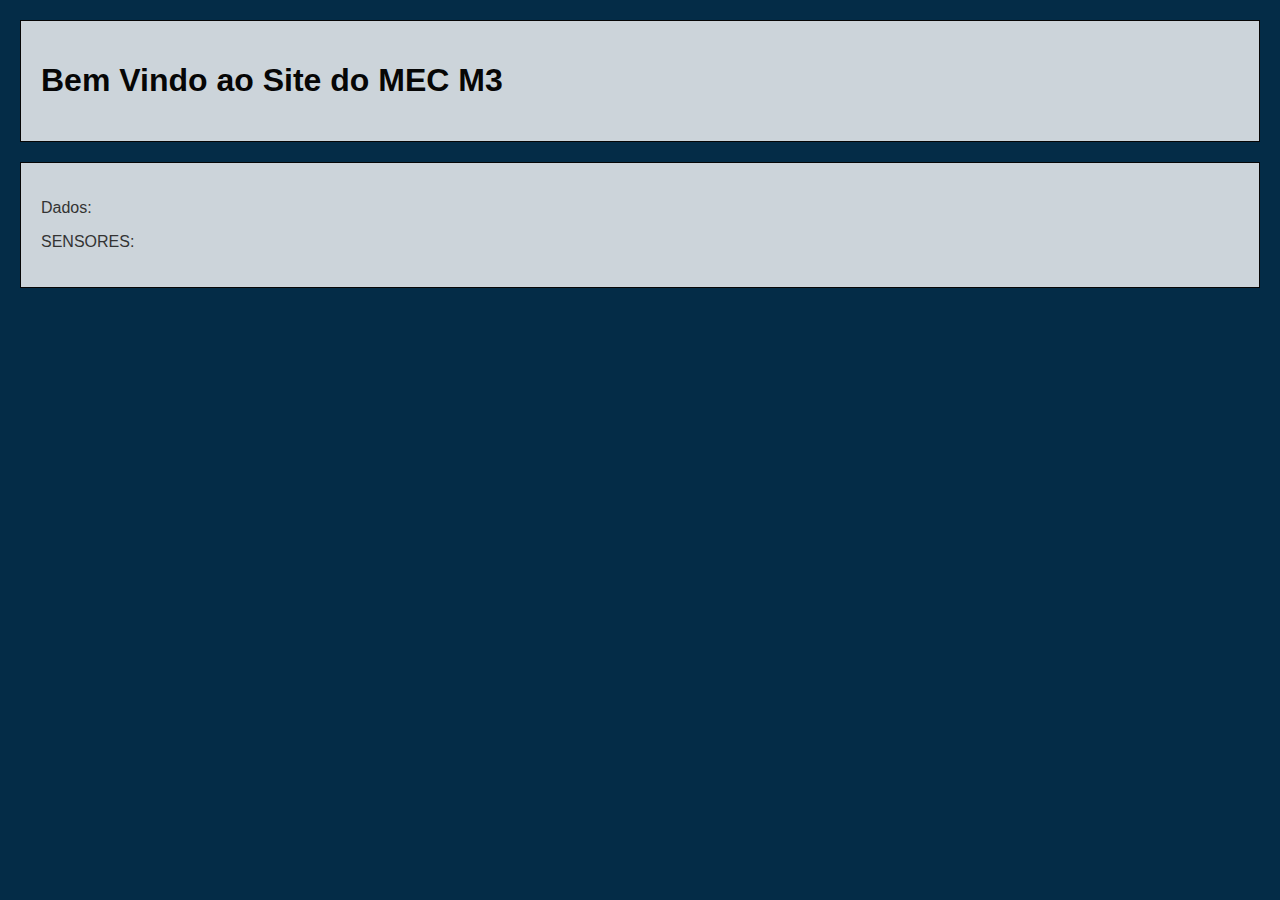
<file: index.html>
<!DOCTYPE html>

<html lang="en">
    <head>
        <meta charset="UTF-8">
        <meta name="viewport"
        content="width=device-width, initial-scale=1.0">
        <title>Projeto Integrador</title>
            <link rel="stylesheet"
          href="style.css">
    </head>
    <body>
        <header><h1>Bem Vindo ao Site do MEC M3</h1></header>
        <nav>




<title>Arduino WemosD1</title>
<ul></ul>
<li><a href="#">Dados:</a></li>
<ul>
    <li><a href="#">SENSORES:</a></li>
 </ul>
</file>
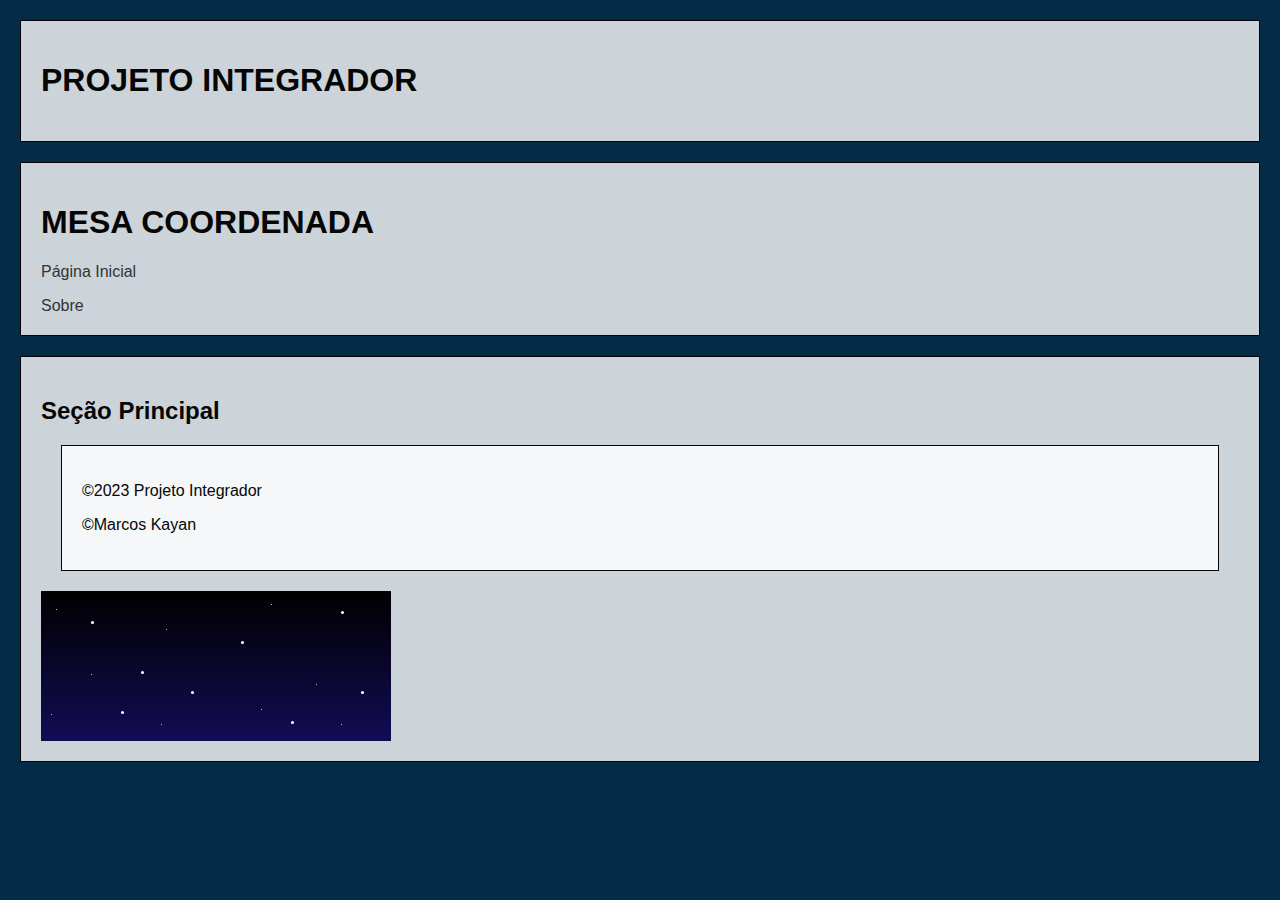
<file: HTML.html>
<!DOCTYPE html>

<html lang="en">
    <head>
        <meta charset="UTF-8">
        <meta name="viewport"
        content="width=device-width, initial-scale=1.0">
        <title>Projeto Integrador</title>
            <link rel="stylesheet"
          href="style.css">
    </head>
    <body>
        <header><h1>PROJETO INTEGRADOR</h1></header>
        <nav>
            <subheader><h1>MESA COORDENADA</h1></subheader>
            <ul>
                <liv><a href="index.html">Página Inicial</a></liv>
            </ul>
                <liv><a href="sobre.html">Sobre</a></liv>
                </ul>

        </nav>

        <section>
            <h2>Seção Principal</h2>
            <div class="gear"></div>
            
        
        <footer>
            <p>&copy;2023 Projeto Integrador</p>
            <ul>
<p>&copy;Marcos Kayan</p>
            </ul>
             
        </footer>
        <script scr="script.js"></script>
    </body>
    </html>

    <div class="container" >
        <div class="stars" ></div>
      <div class="stars2" ></div>
    </div>
</file>
<file: style.css>
body {
    font-family: Arial, sans-serif;
    margin: 0;
    padding: 0;
    box-sizing: border-box;
    background: #042c47; 
    color: #060606; 
}

header, nav, section, footer {
    margin: 20px;
    padding: 20px;
    border: 1px solid #060606;
    background: rgba(255, 255, 255, 0.8); 
}

ul {
    list-style-type: none;
    padding: 0;
}

li {
    display: inline;
    margin-right: 10px;
}

a {
    text-decoration: none;
    color: #333;
}

html, body{
    height: 250px;
  }
  
  .container{
    width: 350px;
    height: 150px;
    background: linear-gradient(0, #120c56, #000000);
    overflow: hidden;
  }
  
  .stars{
    position: relative;
    width: 3px;
    height: 3px;
    border-radius: 50%;
    box-shadow: 50px 30px white, 
      100px 80px white,
      80px 120px white,
      300px 20px white,
      250px 130px white,
      200px 50px white,
      150px 100px white,
      320px 100px white;
    animation: anim-stars 10s linear infinite;
  }
  
  .stars::after{
    content: " ";
    position: absolute;
    top: 150px;
    width: 3px;
    height: 3px;
    border-radius: 50%;
    box-shadow: 50px 30px white, 
      100px 80px white,
      80px 120px white,
      300px 20px white,
      250px 130px white,
      200px 50px white,
      150px 100px white,
      320px 100px white;
  }
  
  .stars2{
    position: relative;
    width: 1px;
    height: 1px;
    border-radius: 50%;
    box-shadow: 15px 15px white, 
      125px 35px white,
      50px 80px white,
      10px 120px white,
      275px 90px white,
      230px 10px white,
      120px 130px white,
      300px 130px white,
      220px 115px white;
    animation: anim-stars 20s linear infinite;
  }
  
  .stars2::after{
    content: " ";
    position: absolute;
    top: 150px;
    width: 1px;
    height: 1px;
    border-radius: 50%;
    box-shadow: 15px 15px white, 
      125px 35px white,
      50px 80px white,
      10px 120px white,
      275px 90px white,
      230px 10px white,
      120px 130px white,
      300px 130px white,
      220px 115px white;
  }
  
  
  @keyframes anim-stars {
      from {
          transform: translateY(0px);
      }
      to {
          transform: translateY(-150px);
      }
  }
</file>
